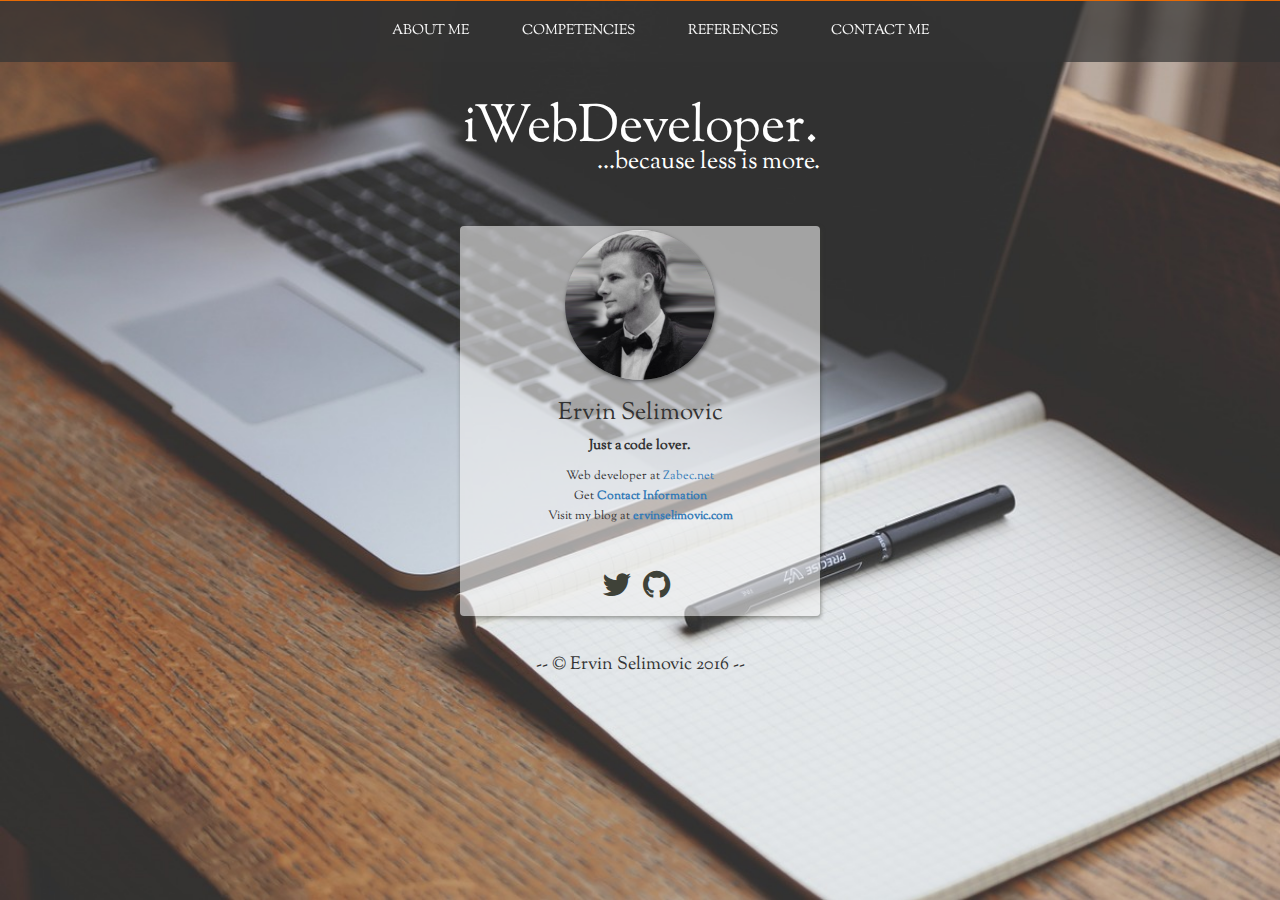
<file: index.html>
<!DOCTYPE html>
<!--
***     ***  ***       *********  ***     ***  *******  *******   ********
***     ***  ***          ***     ***     ***  **       ***    *  **
*** *** ***  ***          ***     *** *** ***  ****     *******   ****
***     ***  ***  **      ***     ***     ***  **       ***   *   **
***     ***  ***  **      ***     ***     ***  *******  ***    *  ********
                  *
-->
<html>
<head>
    <meta charset="utf-8"/>
    <meta http-equiv="X-UA-Compatible" content="IE=edge"/>
    <meta name="viewport" content="width=device-width, initial-scale=1"/>

    <meta name="twitter:card" content="summary" />
    <meta name="twitter:card" content="summary_large_image">
    <meta name="twitter:site" content="@onesnzeros10" />
    <meta name="twitter:creator" content="@onesnzeros10"/>
    <meta property="og:title" content="Portfolio | Ervin Selimovic, Web developer" />
    <meta name="twitter:title" content="Portfolio | Ervin Selimovic, Web developer" />
    <meta name="keywords" content="ervin selimovic portfolio, ervin selimovic, ervin selimovic web developer, ervin selimovic info" />
    <meta name="author" content="Ervin Selimovic" />
    <meta name="twitter:image" content="https://ervinselimovic.tech/assets/img/estech.jpg" />
    <meta property="og:image" content="https://ervinselimovic.tech/assets/img/estech.jpg" />
    <meta name="twitter:description" content="Portfolio site - Ervin Selimovic, Javascript and PHP based Web Developer. Feel free to contact me." />
    <meta name="description" content="Portfolio site - Ervin Selimovic, Javascript and PHP based Web Developer. Feel free to contact me." />
    <meta property="og:description" content="Portfolio site - Ervin Selimovic, Javascript and PHP based Web Developer. Feel free to contact me." />
    <meta property="og:url" content="https://ervinselimovic.tech" />


    <title>Portfolio | Ervin Selimovic, Web Developer</title>
    <!-- Base URL - SPA -->
    <base href="/" />
    <!-- Favicon -->
    <link rel="shortcut icon" href="https://ervinselimovic.tech/favicon.ico" type="image/x-icon" />
    <!-- Fonts -->
    <link href='https://fonts.googleapis.com/css?family=Sorts+Mill+Goudy' rel='stylesheet' type='text/css'>
    <link rel="stylesheet" href="https://maxcdn.bootstrapcdn.com/font-awesome/4.4.0/css/font-awesome.min.css"/>
    <!-- Bootstrap & custom styles -->
    <link rel="stylesheet" type="text/css" href="bs/css/bootstrap.min.css"/>
    <link rel="stylesheet" type="text/css" href="assets/main.css"/>

    <script>
      (function(i,s,o,g,r,a,m){i['GoogleAnalyticsObject']=r;i[r]=i[r]||function(){
      (i[r].q=i[r].q||[]).push(arguments)},i[r].l=1*new Date();a=s.createElement(o),
      m=s.getElementsByTagName(o)[0];a.async=1;a.src=g;m.parentNode.insertBefore(a,m)
      })(window,document,'script','https://www.google-analytics.com/analytics.js','ga');

      ga('create', 'UA-76839960-1', 'auto');
      ga('send', 'pageview');

    </script>
</head>

<body ng-app="eApp">
  <div class="container">
    <div class="row">
        <div class="navbar navbar-fixed-top mynav" id="navscroll">

          <ul class="ulnav" ng-controller="NavController">
            <li><a ng-class="getClass('/about')" href="/about">ABOUT ME</a></li>
            <li><a ng-class="getClass('/competencies')" href="/competencies">COMPETENCIES</a></li>
            <li><a ng-class="getClass('/references')" href="/references">REFERENCES</a></li>
            <li><a ng-class="getClass('/contact')" href="/contact">CONTACT ME</a></li>
          </ul>

        </div>

  <div class="page" ng-controller="SearchController" ng-view>
  </div>

    </div>
  </div>

  <script src="lib/angular.min.js"></script>
  <script src="lib/angular-route.min.js"></script>
  <script src="lib/angular-animate.min.js"></script>
  <script src="lib/angular-sanitize.min.js"></script>
  <script src="js/app.js"></script>
  <script src="js/controllers/NavController.js"></script>
  <script src="js/controllers/SearchController.js"></script>
</body>
</html>
</file>
<file: assets/main.css>
body {
  background-image: url('img/macbook.jpg');
  -webkit-background-size: cover;
     -moz-background-size: cover;
       -o-background-size: cover;
          background-size: cover;
          background-repeat: no-repeat;
          z-index: -1;
          background-attachment: fixed;
          font-family: Raleway;
  font-family: 'Sorts Mill Goudy', serif;
  margin-bottom: 120px;
}

body > .container {
  padding: 80px 15px 0;
}

.mynav {
  background-repeat: no-repeat;
  min-height: 60px;
  background-color: rgba(51, 51, 51, 0.7);
  border-top: 1px solid #E86B04;
  /* Anim */
  transition: all 0.4s ease;
  -webkit-transition: all 0.4s ease;
     -moz-transition: all 0.4s ease;
       -o-transition: all 0.4s ease;
}

.ulnav {
  list-style: none;
  text-align: center;
  margin: 20px;
}

.ulnav li {
  display: inline;
  padding: 25px;
}

.ulnav li a {
  color: #f8f8f8 !important;
}

.ulnav li a:hover {
  color: #E86B04 !important;
  text-decoration: none !important;
}

.ulnav li a:active {
  color: #E86B04 !important;
  text-decoration: none !important;
}

.ulnav li a.active {
  color: #E86B04 !important;
  text-decoration: none !important;
  border-radius: 2px;
  border: 1px solid #E86B04;
  padding: 8px;
  /* Anim */
  transition: all 0.5s ease;
  -webkit-transition: all 0.5s ease;
     -moz-transition: all 0.5s ease;
       -o-transition: all 0.5s ease;
}

.shrink {
  min-height: 35px;
  opacity: 0.8; 
}

/* On enter animate - angularstyles */
.page.ng-enter {
  transition:1.5s linear all;
  -webkit-transition:1.5s linear all;
     -moz-transition:1.5s linear all;
       -o-transition:1.5s linear all;
  opacity:0;
}

/* On leave animate - angularstyles */
.page.ng-enter.ng-enter-active {
  opacity:1;
}

/* Nav links */
.mynavigation a {
  text-decoration: none !important;
  color: #333 !important;
}

.mynavigation a:hover {
  text-decoration: none !important;
  color: #E86B04 !important;
}

/* Check icon color */
.fa-check {
  color: rgb(136, 192, 68);
}

/* Text centered - div */
.allcentered {
  text-align: center;
}

/* Live search - p color */
.livesearch {
  /*color: rgb(136, 192, 68);*/
  color: #E86B04;
}

/* Live search - live results */
.searchresults {
  padding: 12px;
  text-decoration: underline;
}

/* Text Input Field */
input[type="text"]:focus {
  border: 1px solid #E86B04 !important;
  box-shadow: 1px 2px 4px rgba(63, 66, 56, .5) !important;
  -webkit-box-shadow: 1px 2px 4px rgba(63, 66, 56, .5) !important;
     -moz-box-shadow: 1px 2px 4px rgba(63, 66, 56, .5) !important;
       -o-box-shadow: 1px 2px 4px rgba(63, 66, 56, .5) !important;
}

/* Any ul, no list style */
ul {
  list-style: none;
}

/* Profile styles */
#iwebdev {
  color: #fff;
  font-size: 52px;
  width: 100%;
}

#iwebdev2 {
  color: #fff;
  text-align: right;
  margin-top: -18px;
}

.eprofile {
  height: 150px;
  width: 150px;
  margin: 0 auto;
  box-shadow: 1px 2px 4px rgba(0, 0, 0, .5);
  -webkit-box-shadow: 1px 2px 4px rgba(0, 0, 0, .5);
     -moz-box-shadow: 1px 2px 4px rgba(0, 0, 0, .5);
       -o-box-shadow: 1px 2px 4px rgba(0, 0, 0, .5);
}

.views {
  background-color: rgba(240, 240, 240, 0.6);
  border: 0px solid rgba(240, 240, 240, 0.6);
  width: 100%;
  box-shadow: 1px 2px 4px rgba(63, 66, 56, .5);
  -webkit-box-shadow: 1px 2px 4px rgba(63, 66, 56, .5);
     -moz-box-shadow: 1px 2px 4px rgba(63, 66, 56, .5);
       -o-box-shadow: 1px 2px 4px rgba(63, 66, 56, .5);
}

.myprofile {
  margin-top: 40px;
  background-color: rgba(240, 240, 240, 0.6);
  border: 0px solid rgba(240, 240, 240, 0.6);
  width: 100%;
  text-align: center;
  box-shadow: 1px 2px 4px rgba(63, 66, 56, .5);
  -webkit-box-shadow: 1px 2px 4px rgba(63, 66, 56, .5);
     -moz-box-shadow: 1px 2px 4px rgba(63, 66, 56, .5);
       -o-box-shadow: 1px 2px 4px rgba(63, 66, 56, .5);
}

/* Socialmedia buttons */
.socialmedia {
  margin-top: 40px;
}

.socialmedia a {
  color: #333;
  font-size: 32px;
  padding-right: 8px;
  color: rgb(63, 66, 56);
}

.socialmedia a:hover {
  color: #E86B04;
}

.myfooter {
  margin-top: 40px;
  text-align: center;
}

/* Small Screen Sizes */

/* TABLETs */
@media (max-width: 768px) {
    #iwebdev {
      color: #fff;
      font-size: 32px;
    }

    #iwebdev2 {
      color: #fff;
      text-align: right;
      margin-top: -10px;
      font-size: 16px;
    }

    .imgopacity {
      opacity: 1;
    }


}

/* PHONEs */
@media (max-width: 425px) {
    #iwebdev {
      font-size: 40px;
      text-align: center;
    }

    #iwebdev2 {
      text-align: center;
    }

    .imgopacity {
      opacity: 1;
    }

    .ulnav {
      list-style: none;
      text-align: center;
      margin: 20px;
    }

    .ulnav li {
      display: block;
      padding: 6px;
    }

    .ulnav li a {
      color: #f8f8f8 !important;
    }

    .ulnav li a:hover {
      color: #E86B04 !important;
      text-decoration: none !important;
    }

    .ulnav li a:active {
      color: #E86B04 !important;
      text-decoration: none !important;
    }

    .ulnav li a.active {
      color: #E86B04 !important;
      text-decoration: none !important;
      border-radius: 2px;
      border: 1px solid #E86B04;
      padding: 6px;
      /* Anim */
      transition: all 0.5s ease;
      -webkit-transition: all 0.5s ease;
         -moz-transition: all 0.5s ease;
           -o-transition: all 0.5s ease;
    }

    /* Pull the main content down, because of navbar */
    .page {
      margin-top: 120px;
    }
}

/* Additional Pages */
.wrapper {
  padding: 25px;
  border-radius: 5px;
  background-color: rgba(240, 240, 240, 0.7);
  border: 0px solid rgba(240, 240, 240, 0.7);
  width: 100%;
  box-shadow: 1px 2px 4px rgba(63, 66, 56, .5);
  -webkit-box-shadow: 1px 2px 4px rgba(63, 66, 56, .5);
     -moz-box-shadow: 1px 2px 4px rgba(63, 66, 56, .5);
       -o-box-shadow: 1px 2px 4px rgba(63, 66, 56, .5);
}

/* IMG Opacity */
.imgopacity {
  opacity: 0.6;
  /* Anim */
  transition: all 0.4s ease;
  -webkit-transition: all 0.4s ease;
     -moz-transition: all 0.4s ease;
       -o-transition: all 0.4s ease;
  cursor: pointer;
}

.imgopacity:hover {
  opacity: 1;
  /* Anim */
  transition: all 0.4s ease;
  -webkit-transition: all 0.4s ease;
     -moz-transition: all 0.4s ease;
       -o-transition: all 0.4s ease;
  cursor: pointer;
}

/* Bolded Styles */
.bolded {
  font-weight: bold;
}

.th {
  font-weight: bold;
  font-size: 18px;
}

/* Contact UL */
.contactul {
  font-family: Georgia;
}

/* Important Text */
.imp {
  font-size: 16px;
}
</file>
